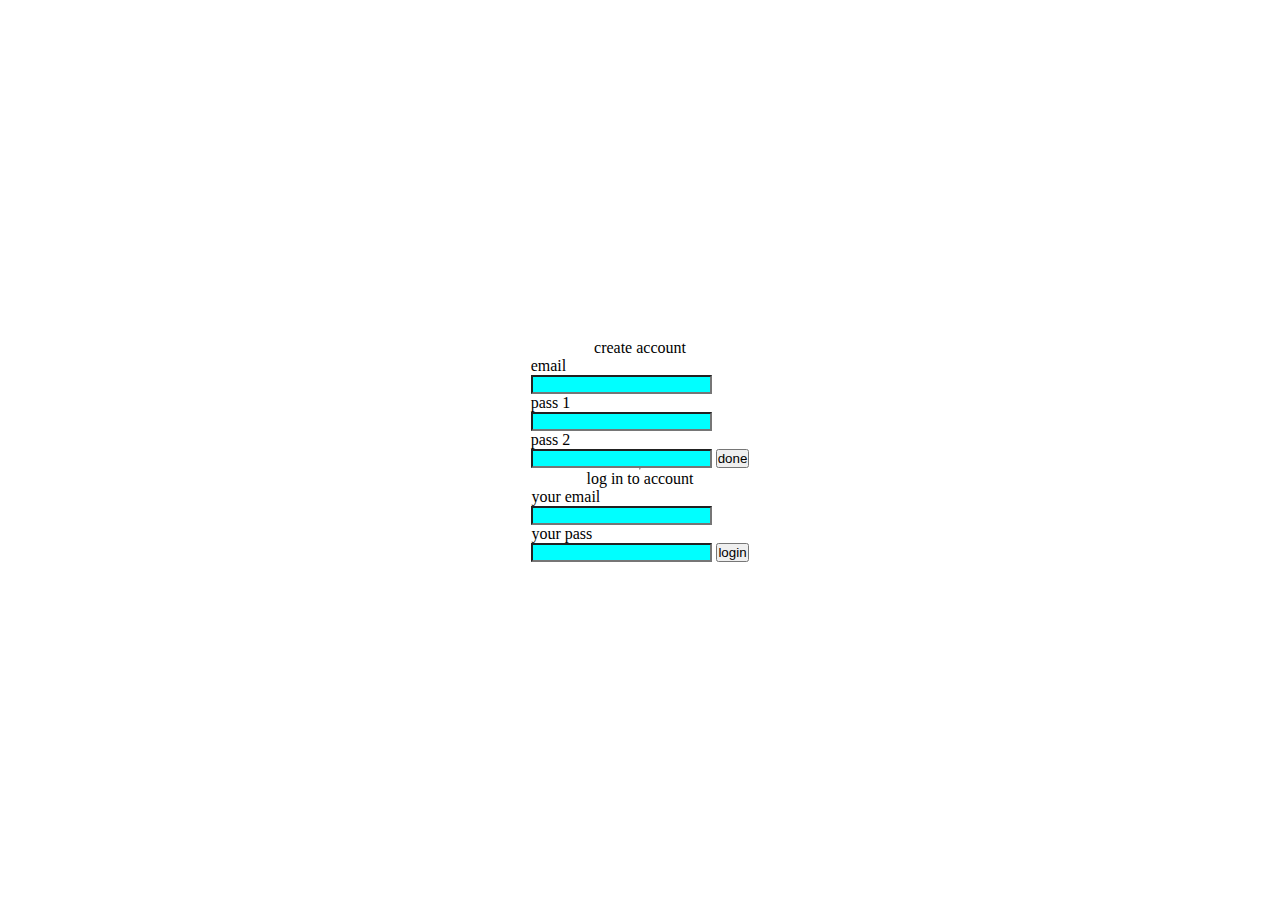
<file: index.html>
<!DOCTYPE html>
<html lang="en">
  <head>
    <meta charset="UTF-8" />
    <meta http-equiv="X-UA-Compatible" content="IE=edge" />
    <meta name="viewport" content="width=device-width, initial-scale=1.0" />
    <title>Login Signup</title>
    <link rel="stylesheet" href="login.css">
  </head>
  <body>
    <p>create account</p>
    <div class="signup">
      <p>email</p>
      <input type="email" id="email" />
      <p>pass 1</p>
      <input type="text" id="passOne" />
      <p>pass 2</p>
      <input type="text" id="passTwo" />
      <button onclick="Signup()">done</button>
    </div>
    <hr />
    <p>log in to account</p>
    <div class="login">
      <p>your email</p>
      <input type="email" id="loginEmail" />
      <p>your pass</p>
      <input type="password" id="loginPass" />
      <button onclick="Login()">login</button>
    </div>
    <script src="login.js"></script>
  </body>
</html>
</file>
<file: login.css>
*{
    margin: 0;
    padding: 0;
}
body {
    background-image: url("https://cdn.shopify.com/s/files/1/0334/4036/6725/files/iStock-1270389581_1_2000x1334_crop_center.jpg?v=1671722815");
    background-size: cover;
    display: flex;
    justify-content: center;
    align-items: center;
    flex-direction: column;
    height: 100vh;
}
input { 
    background-color: aqua;
}
.container{
    width: 100%;
    height: 100vh;
    background-color:red;
    display: flex;
    justify-content: center;
    align-items: center;
}
.card{
    width: 300px;
    height: 400px;
    background-color: black;
    display: flex;
}
.button{
    width: 100%;
    height: 10%;
    background-color: blueviolet;
    align-self: flex-end;
}
</file>
